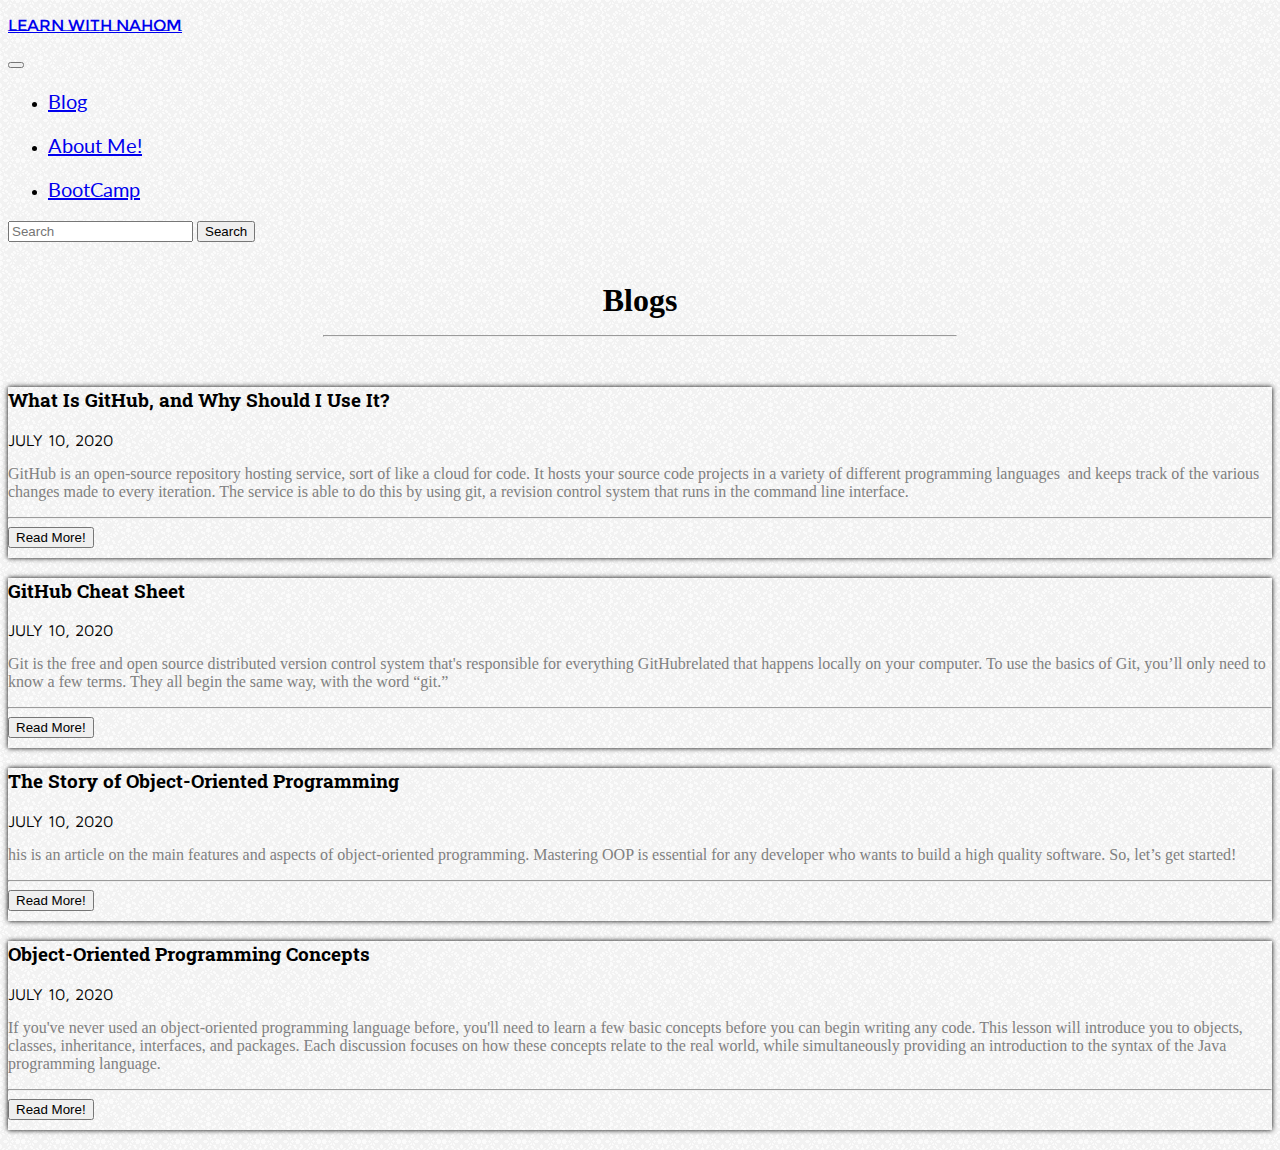
<file: src/main/resources/index.html>
<!doctype html>
<html lang="en">

<head>
    <!-- Required meta tags -->
    <meta charset="utf-8">
    <meta name="viewport" content="width=device-width, initial-scale=1, shrink-to-fit=no">

    <!-- Bootstrap CSS -->
    <link rel="stylesheet" href="https://stackpath.bootstrapcdn.com/bootstrap/4.5.0/css/bootstrap.min.css"
        integrity="sha384-9aIt2nRpC12Uk9gS9baDl411NQApFmC26EwAOH8WgZl5MYYxFfc+NcPb1dKGj7Sk" crossorigin="anonymous">

    <!-- Google Font -->
    <link href="https://fonts.googleapis.com/css2?family=Maven+Pro&display=swap" rel="stylesheet">
    <link href="https://fonts.googleapis.com/css2?family=Roboto+Slab:wght@800&display=swap" rel="stylesheet">
    <link href="https://fonts.googleapis.com/css2?family=Lato:ital,wght@0,300;0,400;1,900&display=swap" rel="stylesheet">
    <link href="https://fonts.googleapis.com/css2?family=Montserrat+Subrayada&display=swap" rel="stylesheet">

    <!-- My Own CSS -->
    <link rel="stylesheet" href="stylesheet/main.css">

    <title>Learn with Nahom</title>

</head>

<body>

    <div class="container-fluid">

        <nav class="navbar navbar-expand-lg navbar-light bg-light">
            <a class="navbar-brand" href="index.html">
                <p class="logo">Learn with Nahom</p>
            </a>
            <button class="navbar-toggler" type="button" data-toggle="collapse" data-target="#navbarSupportedContent"
                aria-controls="navbarSupportedContent" aria-expanded="false" aria-label="Toggle navigation">
                <span class="navbar-toggler-icon"></span>
            </button>

            <div class="collapse navbar-collapse" id="navbarSupportedContent">
                <ul class="navbar-nav mr-auto">
                    <li class="nav-item active">
                        <a class="nav-link" href="index.html">
                            <p class="nav-page">Blog</p>
                        </a>
                    </li>
                    <li class="nav-item">
                        <a class="nav-link" href="aboutMe.html">
                            <p class="nav-page">About Me!</p>
                        </a>
                    </li>
                    <li class="nav-item">
                        <a class="nav-link" href="bootcamp.html">
                            <p class="nav-page">BootCamp</p>
                        </a>
                    </li>
                </ul>
                <form class="form-inline my-2 my-lg-0">
                    <input class="form-control mr-sm-2" type="search" placeholder="Search" aria-label="Search">
                    <button class="btn btn-outline-success my-2 my-sm-0" type="submit">Search</button>
                </form>
            </div>
        </nav>

        <!-- Main Page -->
        <div class="container mainPage">
            <h1 class="page-title">Blogs
                <hr>
            </h1>
            <!-- GitHub 1.1 -->
            <div class="row ">
                <div class="col blogSnapChat">
                    <h3>What Is GitHub, and Why Should I Use It?</h3>
                    <p class="dateUploaded">JULY 10, 2020</p>
                    <p class="firstParaOfBlog">
                        GitHub is an open-source repository hosting service, sort of like a cloud for code.
                        It hosts your source code projects in a variety of different programming languages 
                        and keeps track of the various changes made to every iteration. The service is able
                        to do this by using git, a revision control system that runs in the command line
                        interface.
                    </p>
                    <hr>

                    <a href="./blogs/gitHub1.html">
                        <button type="button" class="btn btn-primary readMoreBtn">Read More!</button>
                    </a>
                </div>
            </div>

            <!-- GitHub 1.2 -->
            <div class="row">
                <div class="col blogSnapChat">
                    <h3>GitHub Cheat Sheet</h3>
                    <p class="dateUploaded">JULY 10, 2020</p>
                    <p class="firstParaOfBlog">
                        Git is the free and open source distributed version control system
                        that's responsible for everything GitHubrelated that happens locally
                        on your computer. To use the basics of Git, you’ll only need to know
                        a few terms. They all begin the same way, with the word “git.”
                    </p>
                    <hr>

                    <a href="./blogs/gitHub2.html">
                        <button type="button" class="btn btn-primary readMoreBtn">Read More!</button>
                    </a>
                </div>
            </div>

            <!-- Object Oriented Java 1.1 -->
            <div class="row">
                <div class="col blogSnapChat">
                    <h3>The Story of Object-Oriented Programming</h3>
                    <p class="dateUploaded">JULY 10, 2020</p>
                    <p class="firstParaOfBlog">
                        his is an article on the main features and aspects of object-oriented programming.
                        Mastering OOP is essential for any developer who wants to build a high quality
                        software. So, let’s get started!
                    </p>
                    <hr>

                    <a href="./blogs/OOP1.html">
                        <button type="button" class="btn btn-primary readMoreBtn">Read More!</button>
                    </a>
                </div>
            </div>

            <!-- Object Oriented Java 1.2 -->
            <div class="row">
                <div class="col blogSnapChat">
                    <h3>Object-Oriented Programming Concepts</h3>
                    <p class="dateUploaded">JULY 10, 2020</p>
                    <p class="firstParaOfBlog">
                        If you've never used an object-oriented programming language before, you'll
                        need to learn a few basic concepts before you can begin writing any code.
                        This lesson will introduce you to objects, classes, inheritance, interfaces,
                        and packages. Each discussion focuses on how these concepts relate to the real
                        world, while simultaneously providing an introduction to the syntax of the
                        Java programming language.
                    </p>
                    <hr>
                    <a href="./blogs/OOP2.html">
                        <button type="button" class="btn btn-primary readMoreBtn">Read More!</button>
                    </a>
                </div>
            </div>

        </div>

    </div>

    <!-- Optional JavaScript -->
    <!-- jQuery first, then Popper.js, then Bootstrap JS -->
    <script src="https://code.jquery.com/jquery-3.5.1.slim.min.js"
        integrity="sha384-DfXdz2htPH0lsSSs5nCTpuj/zy4C+OGpamoFVy38MVBnE+IbbVYUew+OrCXaRkfj"
        crossorigin="anonymous"></script>
    <script src="https://cdn.jsdelivr.net/npm/popper.js@1.16.0/dist/umd/popper.min.js"
        integrity="sha384-Q6E9RHvbIyZFJoft+2mJbHaEWldlvI9IOYy5n3zV9zzTtmI3UksdQRVvoxMfooAo"
        crossorigin="anonymous"></script>
    <script src="https://stackpath.bootstrapcdn.com/bootstrap/4.5.0/js/bootstrap.min.js"
        integrity="sha384-OgVRvuATP1z7JjHLkuOU7Xw704+h835Lr+6QL9UvYjZE3Ipu6Tp75j7Bh/kR0JKI"
        crossorigin="anonymous"></script>
</body>

</html>
</file>
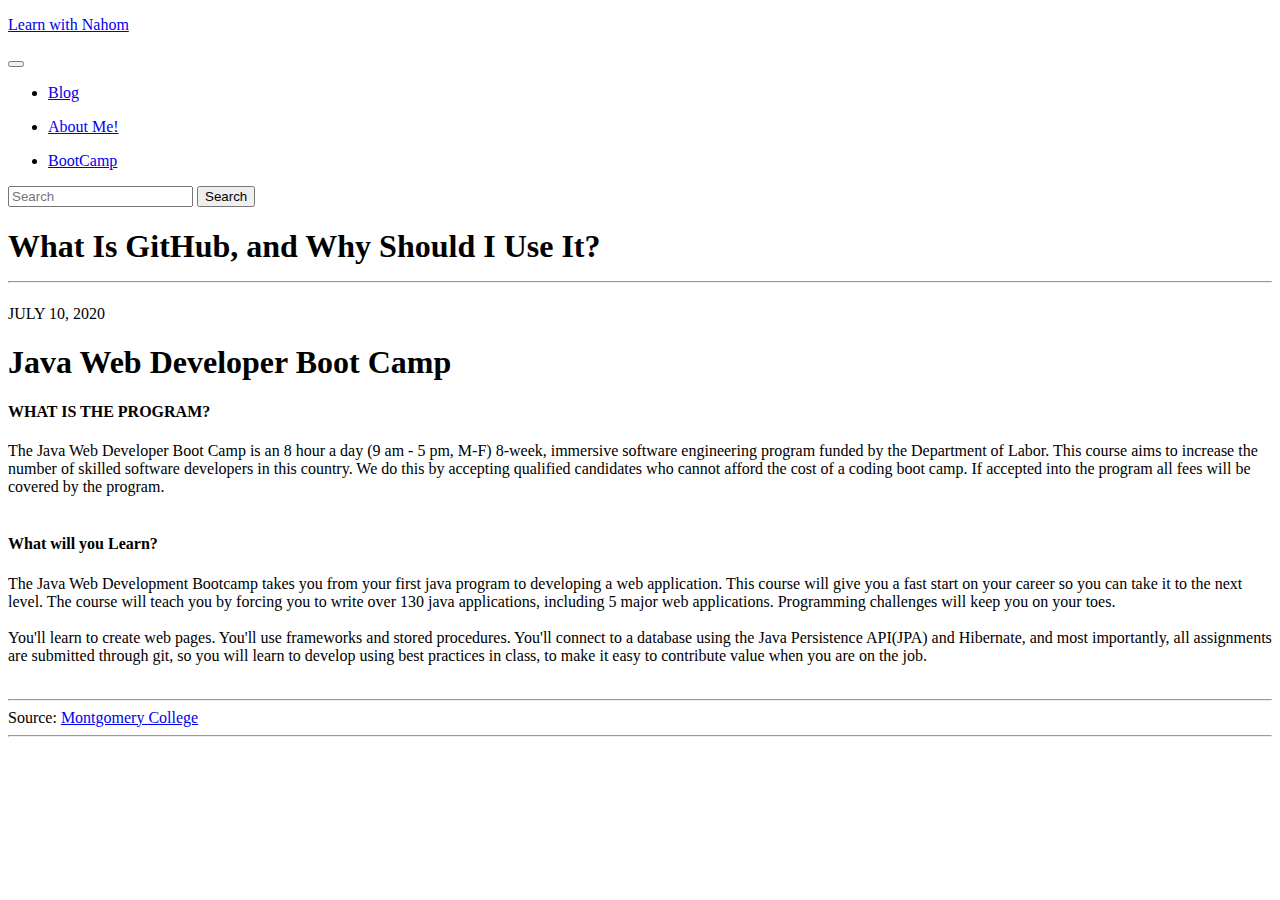
<file: src/main/resources/bootcamp.html>
<!doctype html>
<html lang="en">

<head>
    <!-- Required meta tags -->
    <meta charset="utf-8">
    <meta name="viewport" content="width=device-width, initial-scale=1, shrink-to-fit=no">

    <!-- Bootstrap CSS -->
    <link rel="stylesheet" href="https://stackpath.bootstrapcdn.com/bootstrap/4.5.0/css/bootstrap.min.css"
        integrity="sha384-9aIt2nRpC12Uk9gS9baDl411NQApFmC26EwAOH8WgZl5MYYxFfc+NcPb1dKGj7Sk" crossorigin="anonymous">

    <title></title>
</head>

<body>
    <div class="container-fluid">

        <nav class="navbar navbar-expand-lg navbar-light bg-light">
            <a class="navbar-brand" href="index.html">
                <p class="logo">Learn with Nahom</p>
            </a>
            <button class="navbar-toggler" type="button" data-toggle="collapse" data-target="#navbarSupportedContent"
                aria-controls="navbarSupportedContent" aria-expanded="false" aria-label="Toggle navigation">
                <span class="navbar-toggler-icon"></span>
            </button>

            <div class="collapse navbar-collapse" id="navbarSupportedContent">
                <ul class="navbar-nav mr-auto">
                    <li class="nav-item active">
                        <a class="nav-link" href="index.html">
                            <p class="nav-page">Blog</p>
                        </a>
                    </li>
                    <li class="nav-item">
                        <a class="nav-link" href="aboutMe.html">
                            <p class="nav-page">About Me!</p>
                        </a>
                    </li>
                    <li class="nav-item">
                        <a class="nav-link" href="bootcamp.html">
                            <p class="nav-page">BootCamp</p>
                        </a>
                    </li>
                </ul>
                <form class="form-inline my-2 my-lg-0">
                    <input class="form-control mr-sm-2" type="search" placeholder="Search" aria-label="Search">
                    <button class="btn btn-outline-success my-2 my-sm-0" type="submit">Search</button>
                </form>
            </div>
        </nav>

        <!-- Main Page -->
        <div class="container mainPage">
            <h1 class="page-title blog-title">
                What Is GitHub, and Why Should I Use It?
                <hr>
            </h1>

            <p class="dateUploaded">JULY 10, 2020</p>

            <!-- GitHub 1.1 -->
            <div class="row ">
                <div class="col">








                    <p>
                        <h1>Java Web Developer Boot Camp</h1>

                        <h4><strong>WHAT IS THE PROGRAM?</strong></h4>

                        The Java Web Developer Boot Camp is an 8 hour a day (9 am - 5 pm, M-F) 8-week, immersive
                        software engineering
                        program funded by the Department of Labor. This course aims to increase the number of skilled
                        software
                        developers in this country. We do this by accepting qualified candidates who cannot afford the
                        cost of a coding
                        boot camp. If accepted into the program all fees will be covered by the program. <br><br>

                        <h4><strong>What will you Learn?</strong></h4>

                        The Java Web Development Bootcamp takes you from your first java program to developing a web
                        application. This
                        course will give you a fast start on your career so you can take it to the next level. The
                        course will teach you
                        by forcing you to write over 130 java applications, including 5 major web applications.
                        Programming challenges
                        will keep you on your toes. <br><br>

                        You'll learn to create web pages. You'll use frameworks and stored procedures. You'll connect to
                        a database
                        using the Java Persistence API(JPA) and Hibernate, and most importantly, all assignments are
                        submitted through
                        git, so you will learn to develop using best practices in class, to make it easy to contribute
                        value when you
                        are on the job. <br><br>
                    </p>


                    <hr>
                    Source: <a
                        href="https://www.montgomerycollege.edu/workforce-development-continuing-education/information-technology/americas-promise-program/java-web-developer-boot-camp.html">
                        Montgomery College
                    </a>

                    <hr>
                </div>
            </div>

        </div>

    </div>

    <!-- Optional JavaScript -->
    <!-- jQuery first, then Popper.js, then Bootstrap JS -->
    <script src="https://code.jquery.com/jquery-3.5.1.slim.min.js"
        integrity="sha384-DfXdz2htPH0lsSSs5nCTpuj/zy4C+OGpamoFVy38MVBnE+IbbVYUew+OrCXaRkfj"
        crossorigin="anonymous"></script>
    <script src="https://cdn.jsdelivr.net/npm/popper.js@1.16.0/dist/umd/popper.min.js"
        integrity="sha384-Q6E9RHvbIyZFJoft+2mJbHaEWldlvI9IOYy5n3zV9zzTtmI3UksdQRVvoxMfooAo"
        crossorigin="anonymous"></script>
    <script src="https://stackpath.bootstrapcdn.com/bootstrap/4.5.0/js/bootstrap.min.js"
        integrity="sha384-OgVRvuATP1z7JjHLkuOU7Xw704+h835Lr+6QL9UvYjZE3Ipu6Tp75j7Bh/kR0JKI"
        crossorigin="anonymous"></script>
</body>

</html>
</file>
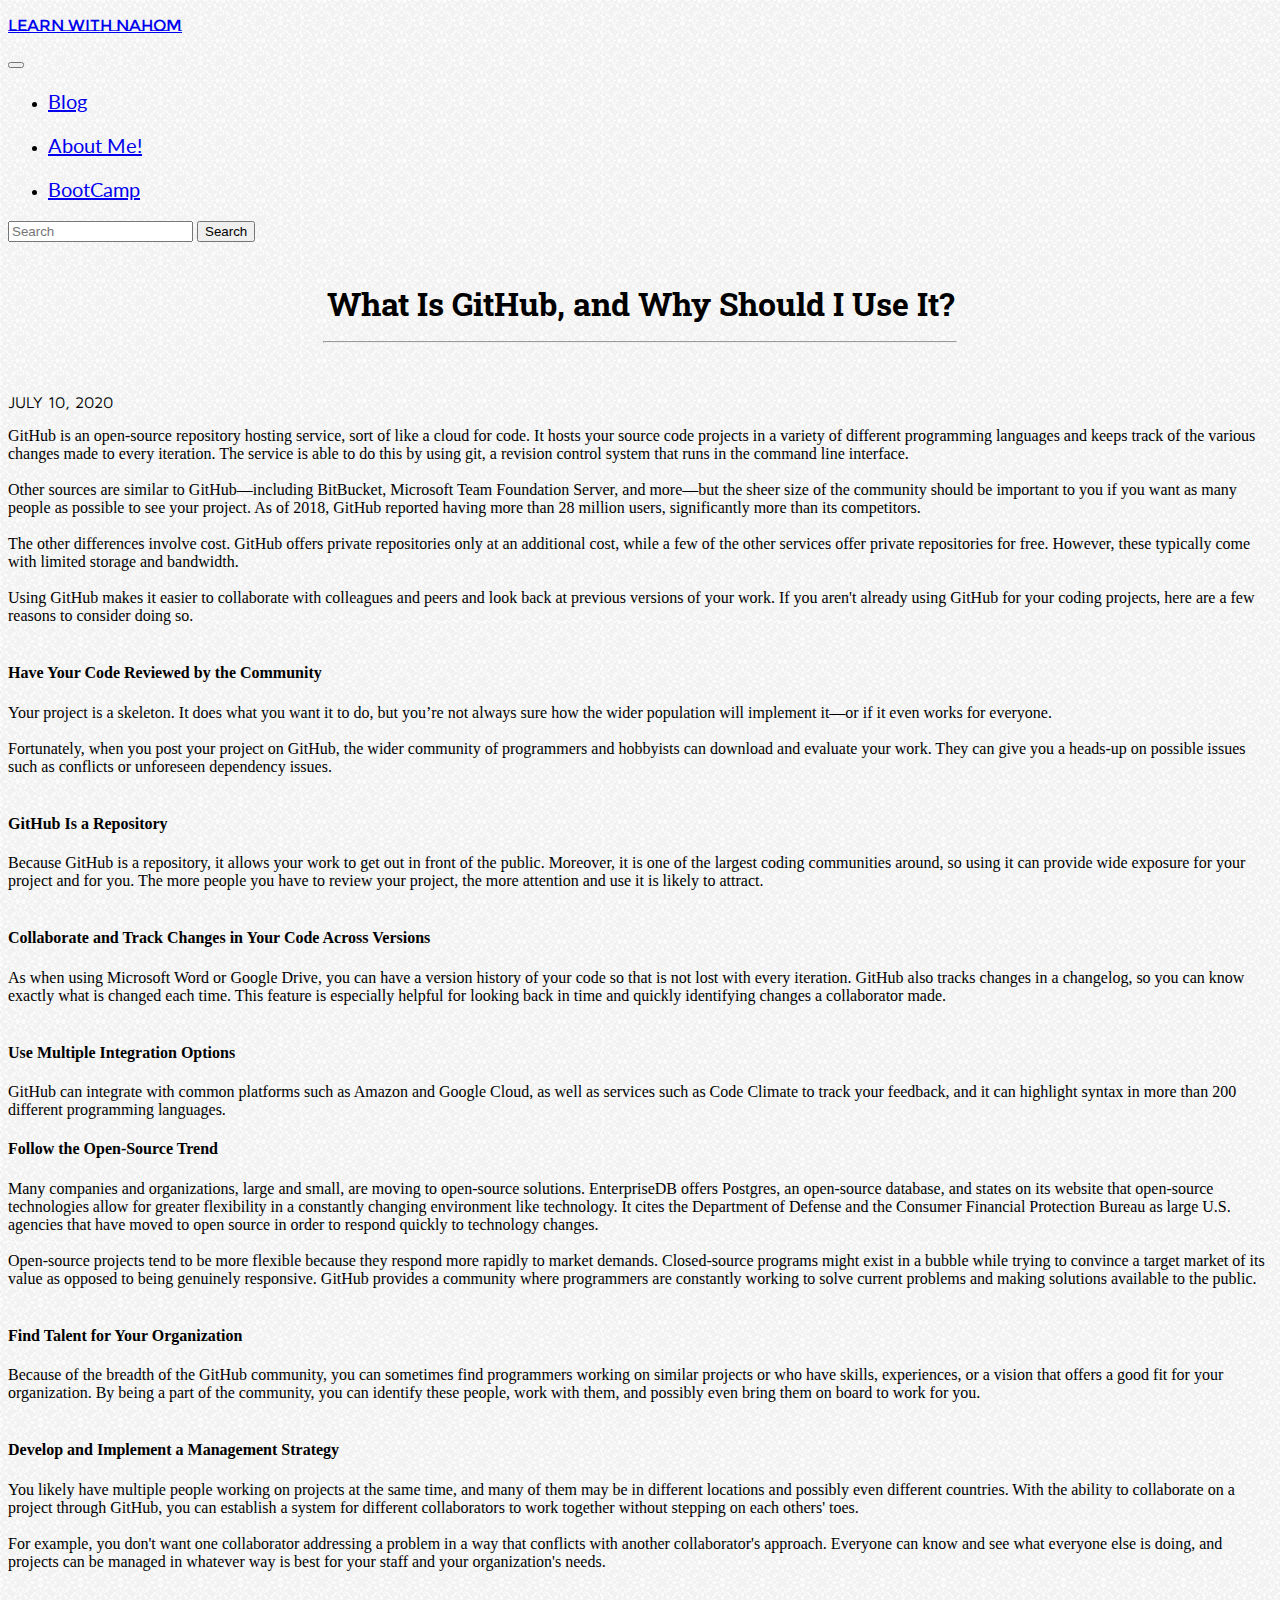
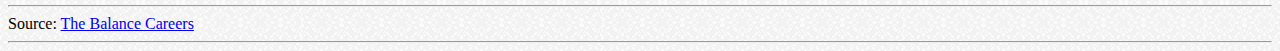
<file: src/main/resources/blogs/gitHub1.html>
<!doctype html>
<html lang="en">

<head>
    <!-- Required meta tags -->
    <meta charset="utf-8">
    <meta name="viewport" content="width=device-width, initial-scale=1, shrink-to-fit=no">

    <!-- Bootstrap CSS -->
    <link rel="stylesheet" href="https://stackpath.bootstrapcdn.com/bootstrap/4.5.0/css/bootstrap.min.css"
        integrity="sha384-9aIt2nRpC12Uk9gS9baDl411NQApFmC26EwAOH8WgZl5MYYxFfc+NcPb1dKGj7Sk" crossorigin="anonymous">

    <!-- Google Font -->
    <link href="https://fonts.googleapis.com/css2?family=Maven+Pro&display=swap" rel="stylesheet">
    <link href="https://fonts.googleapis.com/css2?family=Roboto+Slab:wght@800&display=swap" rel="stylesheet">
    <link href="https://fonts.googleapis.com/css2?family=Lato:ital,wght@0,300;0,400;1,900&display=swap"
        rel="stylesheet">
    <link href="https://fonts.googleapis.com/css2?family=Montserrat+Subrayada&display=swap" rel="stylesheet">

    <!-- My Own CSS -->
    <link rel="stylesheet" href="../stylesheet/main.css">
    <link rel="stylesheet" href="../stylesheet/blog.css">

    <title>Blog About GitHub</title>

</head>

<body>

    <div class="container-fluid">

        <nav class="navbar navbar-expand-lg navbar-light bg-light">
            <a class="navbar-brand" href="../index.html">
                <p class="logo">Learn with Nahom</p>
            </a>
            <button class="navbar-toggler" type="button" data-toggle="collapse" data-target="#navbarSupportedContent"
                aria-controls="navbarSupportedContent" aria-expanded="false" aria-label="Toggle navigation">
                <span class="navbar-toggler-icon"></span>
            </button>

            <div class="collapse navbar-collapse" id="navbarSupportedContent">
                <ul class="navbar-nav mr-auto">
                    <li class="nav-item active">
                        <a class="nav-link" href="../index.html">
                            <p class="nav-page">Blog</p>
                        </a>
                    </li>
                    <li class="nav-item">
                        <a class="nav-link" href="../aboutMe.html">
                            <p class="nav-page">About Me!</p>
                        </a>
                    </li>
                    <li class="nav-item">
                        <a class="nav-link" href="../bootcamp.html">
                            <p class="nav-page">BootCamp</p>
                        </a>
                    </li>
                </ul>
                <form class="form-inline my-2 my-lg-0">
                    <input class="form-control mr-sm-2" type="search" placeholder="Search" aria-label="Search">
                    <button class="btn btn-outline-success my-2 my-sm-0" type="submit">Search</button>
                </form>
            </div>
        </nav>

        <!-- Main Page -->
        <div class="container mainPage">
            <h1 class="page-title blog-title">
                What Is GitHub, and Why Should I Use It?
                <hr>
            </h1>
            
            <p class="dateUploaded">JULY 10, 2020</p>
            
            <!-- GitHub 1.1 -->
            <div class="row ">
                <div class="col">
                    <p>

                            GitHub is an open-source repository hosting service, sort of like a cloud for code. It hosts your source code projects in a variety of different programming languages and keeps track of the various changes made to every iteration. The service is able to do this by using git, a revision control system that runs in the command line interface. <br><br>

                            Other sources are similar to GitHub—including BitBucket, Microsoft Team Foundation Server, and more—but the sheer size of the community should be important to you if you want as many people as possible to see your project. As of 2018, GitHub reported having more than 28 million users, significantly more than its competitors. <br><br>
                            
                            The other differences involve cost. GitHub offers private repositories only at an additional cost, while a few of the other services offer private repositories for free. However, these typically come with limited storage and bandwidth. <br><br>
                            
                            Using GitHub makes it easier to collaborate with colleagues and peers and look back at previous versions of your work. If you aren't already using GitHub for your coding projects, here are a few reasons to consider doing so. <br><br>
                            
                            
                           <h4><strong>Have Your Code Reviewed by the Community</strong>   </h4> 
                            Your project is a skeleton. It does what you want it to do, but you’re not always sure how the wider population will implement it—or if it even works for everyone. <br><br>
                            
                            Fortunately, when you post your project on GitHub, the wider community of programmers and hobbyists can download and evaluate your work. They can give you a heads-up on possible issues such as conflicts or unforeseen dependency issues. <br><br>
                            
                            <h4><strong>GitHub Is a Repository</strong></h4>
                            Because GitHub is a repository, it allows your work to get out in front of the public. Moreover, it is one of the largest coding communities around, so using it can provide wide exposure for your project and for you. The more people you have to review your project, the more attention and use it is likely to attract. <br><br>
                            
                            <h4><strong></strong></h4>

                            <h4><strong> Collaborate and Track Changes in Your Code Across Versions</strong></h4>
                           
                            As when using Microsoft Word or Google Drive, you can have a version history of your code so that is not lost with every iteration. GitHub also tracks changes in a changelog, so you can know exactly what is changed each time. This feature is especially helpful for looking back in time and quickly identifying changes a collaborator made. <br><br>
                            
                            <h4><strong>Use Multiple Integration Options</strong></h4>
                            
                            GitHub can integrate with common platforms such as Amazon and Google Cloud, as well as services such as Code Climate to track your feedback, and it can highlight syntax in more than 200 different programming languages.
                            
                            <h4><strong>Follow the Open-Source Trend</strong></h4>
                            
                            Many companies and organizations, large and small, are moving to open-source solutions. EnterpriseDB offers Postgres, an open-source database, and states on its website that open-source technologies allow for greater flexibility in a constantly changing environment like technology. It cites the Department of Defense and the Consumer Financial Protection Bureau as large U.S. agencies that have moved to open source in order to respond quickly to technology changes.<br><br>
                            
                            Open-source projects tend to be more flexible because they respond more rapidly to market demands. Closed-source programs might exist in a bubble while trying to convince a target market of its value as opposed to being genuinely responsive. GitHub provides a community where programmers are constantly working to solve current problems and making solutions available to the public.<br><br>
                            
                            <h4><strong>Find Talent for Your Organization</strong></h4>
                            
                            Because of the breadth of the GitHub community, you can sometimes find programmers working on similar projects or who have skills, experiences, or a vision that offers a good fit for your organization. By being a part of the community, you can identify these people, work with them, and possibly even bring them on board to work for you.<br><br>
                            
                            <h4><strong>Develop and Implement a Management Strategy</strong></h4>
                            
                            You likely have multiple people working on projects at the same time, and many of them may be in different locations and possibly even different countries. With the ability to collaborate on a project through GitHub, you can establish a system for different collaborators to work together without stepping on each others' toes.<br><br>
                            
                            For example, you don't want one collaborator addressing a problem in a way that conflicts with another collaborator's approach. Everyone can know and see what everyone else is doing, and projects can be managed in whatever way is best for your staff and your organization's needs.<br><br>
                    </p>
                   
                    <hr>
                    Source: <a href="https://www.thebalancecareers.com/what-is-github-and-why-should-i-use-it-2071946">The Balance Careers</a> 
                    
                    <hr>
                </div>
            </div>

        </div>

    </div>

    <!-- Optional JavaScript -->
    <!-- jQuery first, then Popper.js, then Bootstrap JS -->
    <script src="https://code.jquery.com/jquery-3.5.1.slim.min.js"
        integrity="sha384-DfXdz2htPH0lsSSs5nCTpuj/zy4C+OGpamoFVy38MVBnE+IbbVYUew+OrCXaRkfj"
        crossorigin="anonymous"></script>
    <script src="https://cdn.jsdelivr.net/npm/popper.js@1.16.0/dist/umd/popper.min.js"
        integrity="sha384-Q6E9RHvbIyZFJoft+2mJbHaEWldlvI9IOYy5n3zV9zzTtmI3UksdQRVvoxMfooAo"
        crossorigin="anonymous"></script>
    <script src="https://stackpath.bootstrapcdn.com/bootstrap/4.5.0/js/bootstrap.min.js"
        integrity="sha384-OgVRvuATP1z7JjHLkuOU7Xw704+h835Lr+6QL9UvYjZE3Ipu6Tp75j7Bh/kR0JKI"
        crossorigin="anonymous"></script>
</body>

</html>
</file>
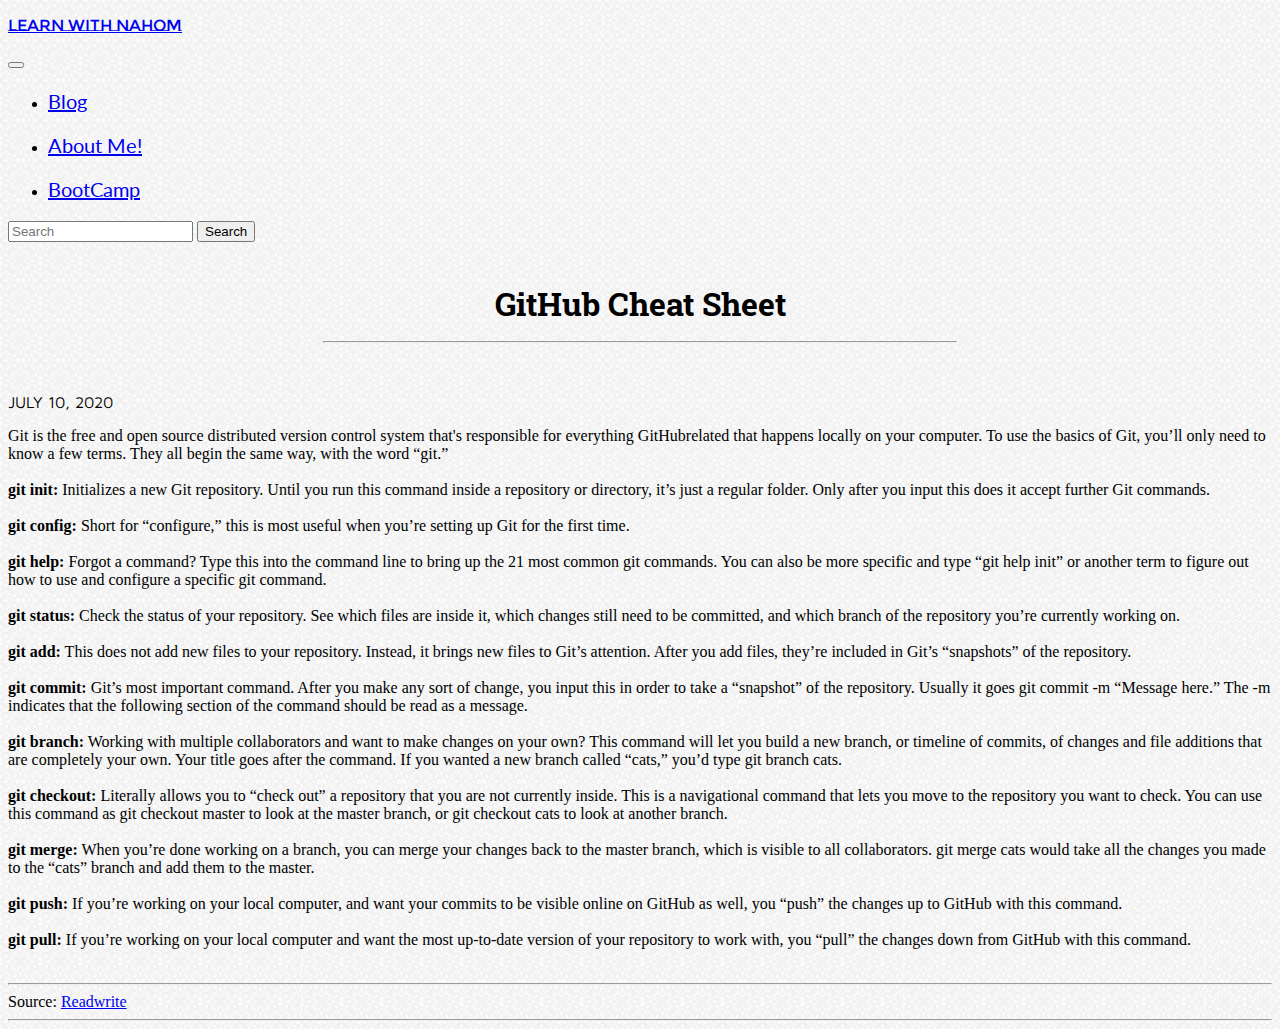
<file: src/main/resources/blogs/gitHub2.html>
<!doctype html>
<html lang="en">

<head>
    <!-- Required meta tags -->
    <meta charset="utf-8">
    <meta name="viewport" content="width=device-width, initial-scale=1, shrink-to-fit=no">

    <!-- Bootstrap CSS -->
    <link rel="stylesheet" href="https://stackpath.bootstrapcdn.com/bootstrap/4.5.0/css/bootstrap.min.css"
        integrity="sha384-9aIt2nRpC12Uk9gS9baDl411NQApFmC26EwAOH8WgZl5MYYxFfc+NcPb1dKGj7Sk" crossorigin="anonymous">

    <!-- Google Font -->
    <link href="https://fonts.googleapis.com/css2?family=Maven+Pro&display=swap" rel="stylesheet">
    <link href="https://fonts.googleapis.com/css2?family=Roboto+Slab:wght@800&display=swap" rel="stylesheet">
    <link href="https://fonts.googleapis.com/css2?family=Lato:ital,wght@0,300;0,400;1,900&display=swap"
        rel="stylesheet">
    <link href="https://fonts.googleapis.com/css2?family=Montserrat+Subrayada&display=swap" rel="stylesheet">

    <!-- My Own CSS -->
    <link rel="stylesheet" href="../stylesheet/main.css">
    <link rel="stylesheet" href="../stylesheet/blog.css">

    <title>Learn with Nahom</title>

</head>

<body>

    <div class="container-fluid">

        <nav class="navbar navbar-expand-lg navbar-light bg-light">
            <a class="navbar-brand" href="../index.html">
                <p class="logo">Learn with Nahom</p>
            </a>
            <button class="navbar-toggler" type="button" data-toggle="collapse" data-target="#navbarSupportedContent"
                aria-controls="navbarSupportedContent" aria-expanded="false" aria-label="Toggle navigation">
                <span class="navbar-toggler-icon"></span>
            </button>

            <div class="collapse navbar-collapse" id="navbarSupportedContent">
                <ul class="navbar-nav mr-auto">
                    <li class="nav-item active">
                        <a class="nav-link" href="../index.html">
                            <p class="nav-page">Blog</p>
                        </a>
                    </li>
                    <li class="nav-item">
                        <a class="nav-link" href="../aboutMe.html">
                            <p class="nav-page">About Me!</p>
                        </a>
                    </li>
                    <li class="nav-item">
                        <a class="nav-link" href="../bootcamp.html">
                            <p class="nav-page">BootCamp</p>
                        </a>
                    </li>
                </ul>
                <form class="form-inline my-2 my-lg-0">
                    <input class="form-control mr-sm-2" type="search" placeholder="Search" aria-label="Search">
                    <button class="btn btn-outline-success my-2 my-sm-0" type="submit">Search</button>
                </form>
            </div>
        </nav>

        <!-- Main Page -->
        <div class="container mainPage">
            <h1 class="page-title blog-title">
                    GitHub Cheat Sheet
                <hr>
            </h1>

            <p class="dateUploaded">JULY 10, 2020</p>

            <!-- GitHub 1.2 -->
            <div class="row ">
                <div class="col">
                    <p>
                            
                            Git is the free and open source distributed version control system that's responsible for everything GitHubrelated that happens locally on your computer. To use the basics of Git, you’ll only need to know a few terms. They all begin the same way, with the word “git.” <br><br>
                           <strong> git init:</strong> Initializes a new Git repository. Until you run this command inside a repository or directory, it’s just a regular folder. Only after you input this does it accept further Git commands. <br><br>

                            <strong> git config:</strong> Short for “configure,” this is most useful when you’re setting up Git for the first time. <br><br>
                            
                            <strong>git help:</strong> Forgot a command? Type this into the command line to bring up the 21 most common git commands. You can also be more specific and type “git help init” or another term to figure out how to use and configure a specific git command.<br><br>
                            
                            <strong>git status:</strong> Check the status of your repository. See which files are inside it, which changes still need to be committed, and which branch of the repository you’re currently working on.<br><br>
                            
                            <strong>git add:</strong> This does not add new files to your repository. Instead, it brings new files to Git’s attention. After you add files, they’re included in Git’s “snapshots” of the repository.<br><br>
                            
                            <strong>git commit:</strong> Git’s most important command. After you make any sort of change, you input this in order to take a “snapshot” of the repository. Usually it goes git commit -m “Message here.” The -m indicates that the following section of the command should be read as a message.<br><br>
                            
                            <strong>git branch:</strong> Working with multiple collaborators and want to make changes on your own? This command will let you build a new branch, or timeline of commits, of changes and file additions that are completely your own. Your title goes after the command. If you wanted a new branch called “cats,” you’d type git branch cats.<br><br>
                            
                            <strong> git checkout:</strong> Literally allows you to “check out” a repository that you are not currently inside. This is a navigational command that lets you move to the repository you want to check. You can use this command as git checkout master to look at the master branch, or git checkout cats to look at another branch.<br><br>
                            
                            <strong> git merge:</strong> When you’re done working on a branch, you can merge your changes back to the master branch, which is visible to all collaborators. git merge cats would take all the changes you made to the “cats” branch and add them to the master.<br><br>
                            
                            <strong> git push:</strong> If you’re working on your local computer, and want your commits to be visible online on GitHub as well, you “push” the changes up to GitHub with this command.<br><br>
                            
                            <strong>git pull:</strong> If you’re working on your local computer and want the most up-to-date version of your repository to work with, you “pull” the changes down from GitHub with this command.<br><br>

                    </p>
                    
                    
                    <hr>
                    Source: <a
                        href="https://readwrite.com/2013/09/30/understanding-github-a-journey-for-beginners-part-1/">
                        Readwrite
                    </a>

                    <hr>
                </div>
            </div>

        </div>

    </div>



    <!-- Optional JavaScript -->
    <!-- jQuery first, then Popper.js, then Bootstrap JS -->
    <script src="https://code.jquery.com/jquery-3.5.1.slim.min.js"
        integrity="sha384-DfXdz2htPH0lsSSs5nCTpuj/zy4C+OGpamoFVy38MVBnE+IbbVYUew+OrCXaRkfj"
        crossorigin="anonymous"></script>
    <script src="https://cdn.jsdelivr.net/npm/popper.js@1.16.0/dist/umd/popper.min.js"
        integrity="sha384-Q6E9RHvbIyZFJoft+2mJbHaEWldlvI9IOYy5n3zV9zzTtmI3UksdQRVvoxMfooAo"
        crossorigin="anonymous"></script>
    <script src="https://stackpath.bootstrapcdn.com/bootstrap/4.5.0/js/bootstrap.min.js"
        integrity="sha384-OgVRvuATP1z7JjHLkuOU7Xw704+h835Lr+6QL9UvYjZE3Ipu6Tp75j7Bh/kR0JKI"
        crossorigin="anonymous"></script>
</body>

</html>
</file>
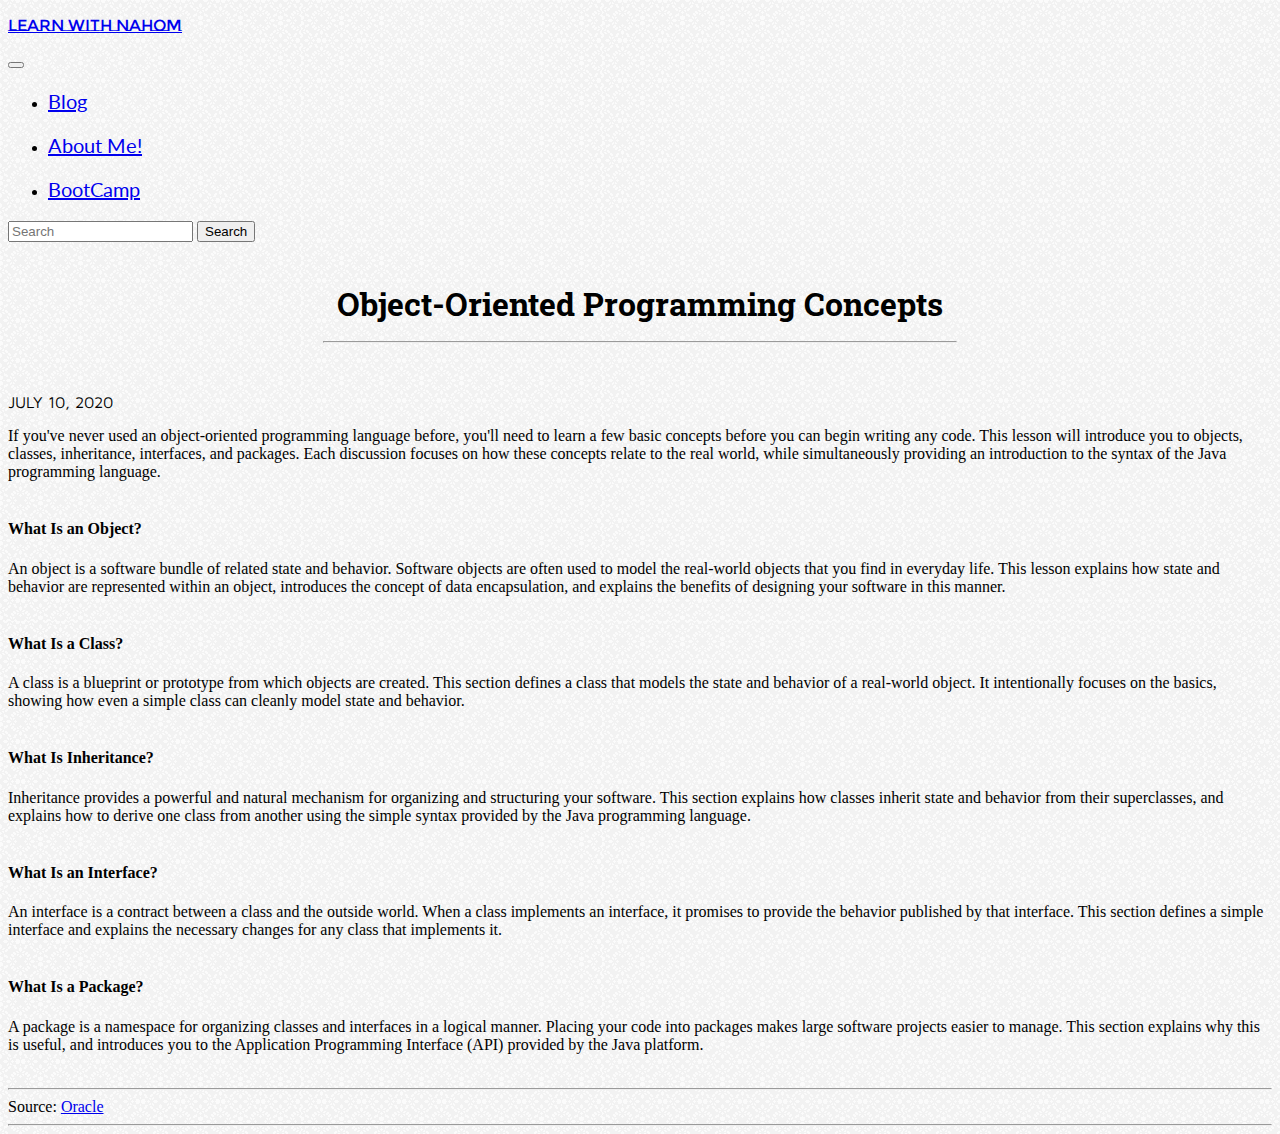
<file: src/main/resources/blogs/OOP2.html>
<!doctype html>
<html lang="en">

<head>
    <!-- Required meta tags -->
    <meta charset="utf-8">
    <meta name="viewport" content="width=device-width, initial-scale=1, shrink-to-fit=no">

    <!-- Bootstrap CSS -->
    <link rel="stylesheet" href="https://stackpath.bootstrapcdn.com/bootstrap/4.5.0/css/bootstrap.min.css"
        integrity="sha384-9aIt2nRpC12Uk9gS9baDl411NQApFmC26EwAOH8WgZl5MYYxFfc+NcPb1dKGj7Sk" crossorigin="anonymous">

    <!-- Google Font -->
    <link href="https://fonts.googleapis.com/css2?family=Maven+Pro&display=swap" rel="stylesheet">
    <link href="https://fonts.googleapis.com/css2?family=Roboto+Slab:wght@800&display=swap" rel="stylesheet">
    <link href="https://fonts.googleapis.com/css2?family=Lato:ital,wght@0,300;0,400;1,900&display=swap" rel="stylesheet">
    <link href="https://fonts.googleapis.com/css2?family=Montserrat+Subrayada&display=swap" rel="stylesheet">

    <!-- My Own CSS -->
    <link rel="stylesheet" href="../stylesheet/main.css">
    <link rel="stylesheet" href="../stylesheet/blog.css">
    
    <title>Learn with Nahom</title>

</head>

<body>

    <div class="container-fluid">

            <nav class="navbar navbar-expand-lg navbar-light bg-light">
                    <a class="navbar-brand" href="../index.html">
                        <p class="logo">Learn with Nahom</p>
                    </a>
                    <button class="navbar-toggler" type="button" data-toggle="collapse" data-target="#navbarSupportedContent"
                        aria-controls="navbarSupportedContent" aria-expanded="false" aria-label="Toggle navigation">
                        <span class="navbar-toggler-icon"></span>
                    </button>
        
                    <div class="collapse navbar-collapse" id="navbarSupportedContent">
                        <ul class="navbar-nav mr-auto">
                            <li class="nav-item active">
                                <a class="nav-link" href="../index.html">
                                    <p class="nav-page">Blog</p>
                                </a>
                            </li>
                            <li class="nav-item">
                                <a class="nav-link" href="../aboutMe.html">
                                    <p class="nav-page">About Me!</p>
                                </a>
                            </li>
                            <li class="nav-item">
                                <a class="nav-link" href="../bootcamp.html">
                                    <p class="nav-page">BootCamp</p>
                                </a>
                            </li>
                        </ul>
                        <form class="form-inline my-2 my-lg-0">
                            <input class="form-control mr-sm-2" type="search" placeholder="Search" aria-label="Search">
                            <button class="btn btn-outline-success my-2 my-sm-0" type="submit">Search</button>
                        </form>
                    </div>
                </nav>

       <!-- Main Page -->
       <div class="container mainPage">
            <h1 class="page-title blog-title">
                    Object-Oriented Programming Concepts
                <hr>
            </h1>

            <p class="dateUploaded">JULY 10, 2020</p>

            <!-- GitHub 1.1 -->
            <div class="row ">
                <div class="col">
                    <p>

                          
                            If you've never used an object-oriented programming language before, you'll need to learn a few basic concepts before you can begin writing any code. This lesson will introduce you to objects, classes, inheritance, interfaces, and packages. Each discussion focuses on how these concepts relate to the real world, while simultaneously providing an introduction to the syntax of the Java programming language. <br><br>
                            
                            <h4><strong>What Is an Object?</strong></h4>
                            
                            An object is a software bundle of related state and behavior. Software objects are often used to model the real-world objects that you find in everyday life. This lesson explains how state and behavior are represented within an object, introduces the concept of data encapsulation, and explains the benefits of designing your software in this manner. <br><br>
                            <h4><strong> What Is a Class?</strong></h4>
                           
                            A class is a blueprint or prototype from which objects are created. This section defines a class that models the state and behavior of a real-world object. It intentionally focuses on the basics, showing how even a simple class can cleanly model state and behavior. <br><br>
                            <h4><strong>What Is Inheritance?</strong></h4>
                            
                            Inheritance provides a powerful and natural mechanism for organizing and structuring your software. This section explains how classes inherit state and behavior from their superclasses, and explains how to derive one class from another using the simple syntax provided by the Java programming language. <br><br>
                            <h4><strong>What Is an Interface?</strong></h4>
                            
                            An interface is a contract between a class and the outside world. When a class implements an interface, it promises to provide the behavior published by that interface. This section defines a simple interface and explains the necessary changes for any class that implements it. <br><br>
                            <h4><strong>What Is a Package?</strong></h4>
                            
                            A package is a namespace for organizing classes and interfaces in a logical manner. Placing your code into packages makes large software projects easier to manage. This section explains why this is useful, and introduces you to the Application Programming Interface (API) provided by the Java platform. <br><br>

                        
                    </p>

                    <hr>
                    Source: <a
                        href="https://docs.oracle.com/javase/tutorial/java/concepts/index.html">Oracle</a>

                    <hr>
                </div>
            </div>

        </div>

    </div>

    <!-- Optional JavaScript -->
    <!-- jQuery first, then Popper.js, then Bootstrap JS -->
    <script src="https://code.jquery.com/jquery-3.5.1.slim.min.js"
        integrity="sha384-DfXdz2htPH0lsSSs5nCTpuj/zy4C+OGpamoFVy38MVBnE+IbbVYUew+OrCXaRkfj"
        crossorigin="anonymous"></script>
    <script src="https://cdn.jsdelivr.net/npm/popper.js@1.16.0/dist/umd/popper.min.js"
        integrity="sha384-Q6E9RHvbIyZFJoft+2mJbHaEWldlvI9IOYy5n3zV9zzTtmI3UksdQRVvoxMfooAo"
        crossorigin="anonymous"></script>
    <script src="https://stackpath.bootstrapcdn.com/bootstrap/4.5.0/js/bootstrap.min.js"
        integrity="sha384-OgVRvuATP1z7JjHLkuOU7Xw704+h835Lr+6QL9UvYjZE3Ipu6Tp75j7Bh/kR0JKI"
        crossorigin="anonymous"></script>
</body>

</html>
</file>
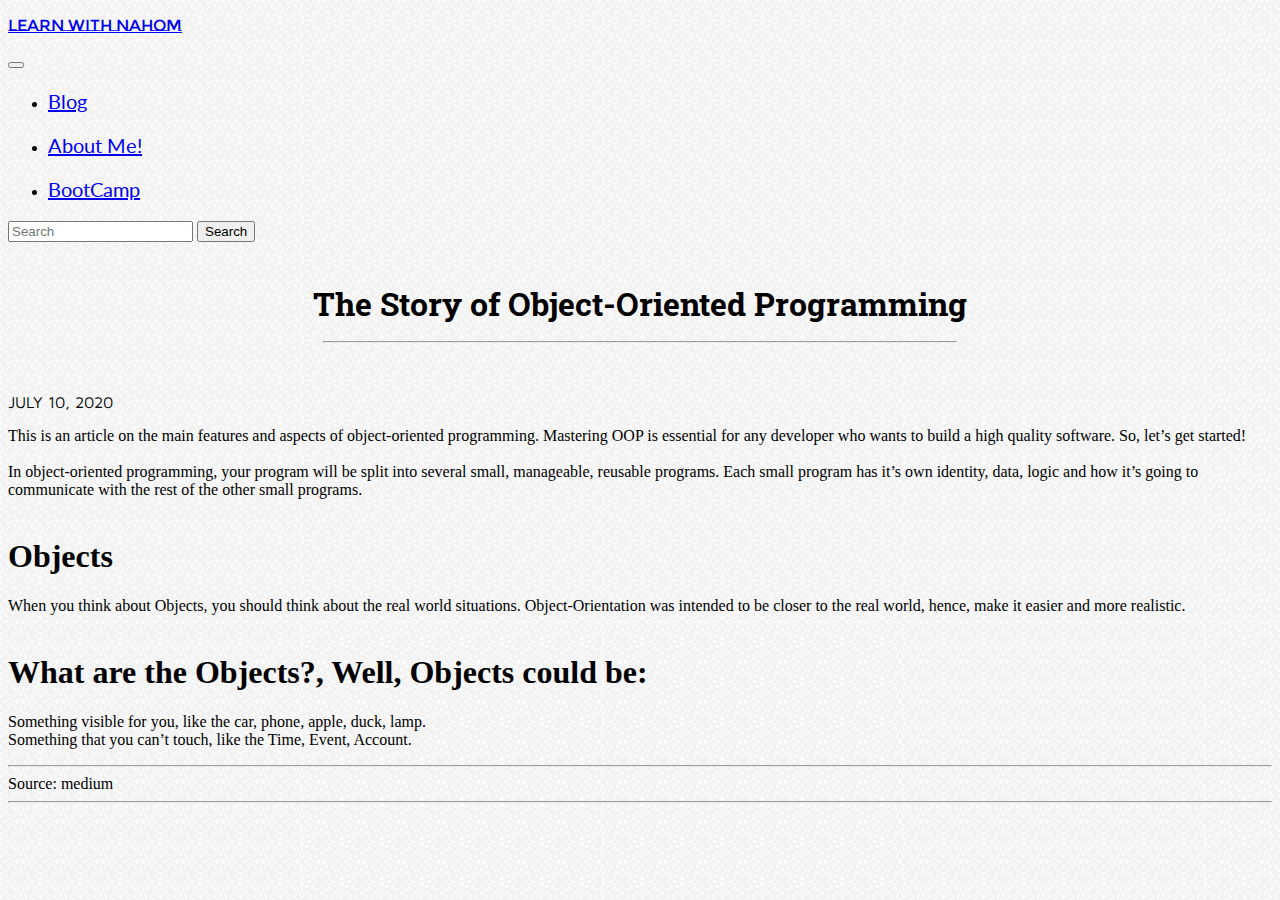
<file: src/main/resources/blogs/OPP1.html>
<!doctype html>
<html lang="en">

<head>
    <!-- Required meta tags -->
    <meta charset="utf-8">
    <meta name="viewport" content="width=device-width, initial-scale=1, shrink-to-fit=no">

    <!-- Bootstrap CSS -->
    <link rel="stylesheet" href="https://stackpath.bootstrapcdn.com/bootstrap/4.5.0/css/bootstrap.min.css"
        integrity="sha384-9aIt2nRpC12Uk9gS9baDl411NQApFmC26EwAOH8WgZl5MYYxFfc+NcPb1dKGj7Sk" crossorigin="anonymous">

    <!-- Google Font -->
    <link href="https://fonts.googleapis.com/css2?family=Maven+Pro&display=swap" rel="stylesheet">
    <link href="https://fonts.googleapis.com/css2?family=Roboto+Slab:wght@800&display=swap" rel="stylesheet">
    <link href="https://fonts.googleapis.com/css2?family=Lato:ital,wght@0,300;0,400;1,900&display=swap" rel="stylesheet">
    <link href="https://fonts.googleapis.com/css2?family=Montserrat+Subrayada&display=swap" rel="stylesheet">

    <!-- My Own CSS -->
    <link rel="stylesheet" href="../stylesheet/main.css">
    <link rel="stylesheet" href="../stylesheet/blog.css">
    
    <title>Learn with Nahom</title>

</head>

<body>

    <div class="container-fluid">

            <nav class="navbar navbar-expand-lg navbar-light bg-light">
                    <a class="navbar-brand" href="../index.html">
                        <p class="logo">Learn with Nahom</p>
                    </a>
                    <button class="navbar-toggler" type="button" data-toggle="collapse" data-target="#navbarSupportedContent"
                        aria-controls="navbarSupportedContent" aria-expanded="false" aria-label="Toggle navigation">
                        <span class="navbar-toggler-icon"></span>
                    </button>
        
                    <div class="collapse navbar-collapse" id="navbarSupportedContent">
                        <ul class="navbar-nav mr-auto">
                            <li class="nav-item active">
                                <a class="nav-link" href="../index.html">
                                    <p class="nav-page">Blog</p>
                                </a>
                            </li>
                            <li class="nav-item">
                                <a class="nav-link" href="../aboutMe.html">
                                    <p class="nav-page">About Me!</p>
                                </a>
                            </li>
                            <li class="nav-item">
                                <a class="nav-link" href="../bootcamp.html">
                                    <p class="nav-page">BootCamp</p>
                                </a>
                            </li>
                        </ul>
                        <form class="form-inline my-2 my-lg-0">
                            <input class="form-control mr-sm-2" type="search" placeholder="Search" aria-label="Search">
                            <button class="btn btn-outline-success my-2 my-sm-0" type="submit">Search</button>
                        </form>
                    </div>
                </nav>

       <!-- Main Page -->
       <div class="container mainPage">
            <h1 class="page-title blog-title">
                    The Story of Object-Oriented Programming
                <hr>
            </h1>

            <p class="dateUploaded">JULY 10, 2020</p>

            <!-- GitHub 1.1 -->
            <div class="row ">
                <div class="col">
                    <p>
                            This is an article on the main features and aspects of object-oriented programming. Mastering OOP is essential for any developer who wants to build a high quality software. So, let’s get started! <br><br>
                            In object-oriented programming, your program will be split into several small, manageable, reusable programs. Each small program has it’s own identity, data, logic and how it’s going to communicate with the rest of the other small programs. <br><br>
                            
                            <h1>Objects</h1>
                            When you think about Objects, you should think about the real world situations. Object-Orientation was intended to be closer to the real world, hence, make it easier and more realistic. <br><br>
                            <h1> What are the Objects?, Well, Objects could be:</h1>
                            Something visible for you, like the car, phone, apple, duck, lamp. <br>
                            Something that you can’t touch, like the Time, Event, Account. <br>
                            
                        
                    </p>

                    <hr>
                    Source: <a
                        href="https://medium.com/omarelgabrys-blog/the-story-of-object-oriented-programming-12d1901a1825
                        "></a>
                        medium
                    <hr>
                </div>
            </div>

        </div>

    </div>

    <!-- Optional JavaScript -->
    <!-- jQuery first, then Popper.js, then Bootstrap JS -->
    <script src="https://code.jquery.com/jquery-3.5.1.slim.min.js"
        integrity="sha384-DfXdz2htPH0lsSSs5nCTpuj/zy4C+OGpamoFVy38MVBnE+IbbVYUew+OrCXaRkfj"
        crossorigin="anonymous"></script>
    <script src="https://cdn.jsdelivr.net/npm/popper.js@1.16.0/dist/umd/popper.min.js"
        integrity="sha384-Q6E9RHvbIyZFJoft+2mJbHaEWldlvI9IOYy5n3zV9zzTtmI3UksdQRVvoxMfooAo"
        crossorigin="anonymous"></script>
    <script src="https://stackpath.bootstrapcdn.com/bootstrap/4.5.0/js/bootstrap.min.js"
        integrity="sha384-OgVRvuATP1z7JjHLkuOU7Xw704+h835Lr+6QL9UvYjZE3Ipu6Tp75j7Bh/kR0JKI"
        crossorigin="anonymous"></script>
</body>

</html>
</file>
<file: src/main/resources/stylesheet/main.css>
body {
    background-image: url(../images/backgroundImage.png);
}

.blogSnapChat {
    box-shadow: 0 0 5px;
    /* background-color: white; */
    background-image: url(../images/backgroundImage.png);
    margin-bottom: 20px;
}

.firstParaOfBlog {
    color: gray;
}

.mainPage {
    margin-top: 40px;
}

.dateUploaded {
    font-family: 'Maven Pro', sans-serif;
}

.blogSnapChat h1, .blogSnapChat h2, .blogSnapChat h3 {
    font-family: 'Roboto Slab', serif;
    margin-top: 5px;
}

.readMoreBtn {
    margin-bottom: 10px;
    transition: 0.5s;
}

.nav-page {
    font-family: 'Lato', sans-serif;
    font-size: 20px;
}

.logo {
    font-family: 'Montserrat Subrayada', sans-serif;
}

.readMoreBtn:hover {
    background-image: url(../images/backgroundImage.png);
    color: black;
    transition: 0.5s;
}

.page-title {
    margin-bottom: 50px;
    text-align: center;
}

h1 hr {
    width: 50%;

}

/* Bloog CSS */
</file>
<file: src/main/resources/stylesheet/blog.css>
.blog-title {
    font-family: 'Roboto Slab', serif;
}
.dateHr {
    width: 25%;
}
</file>
